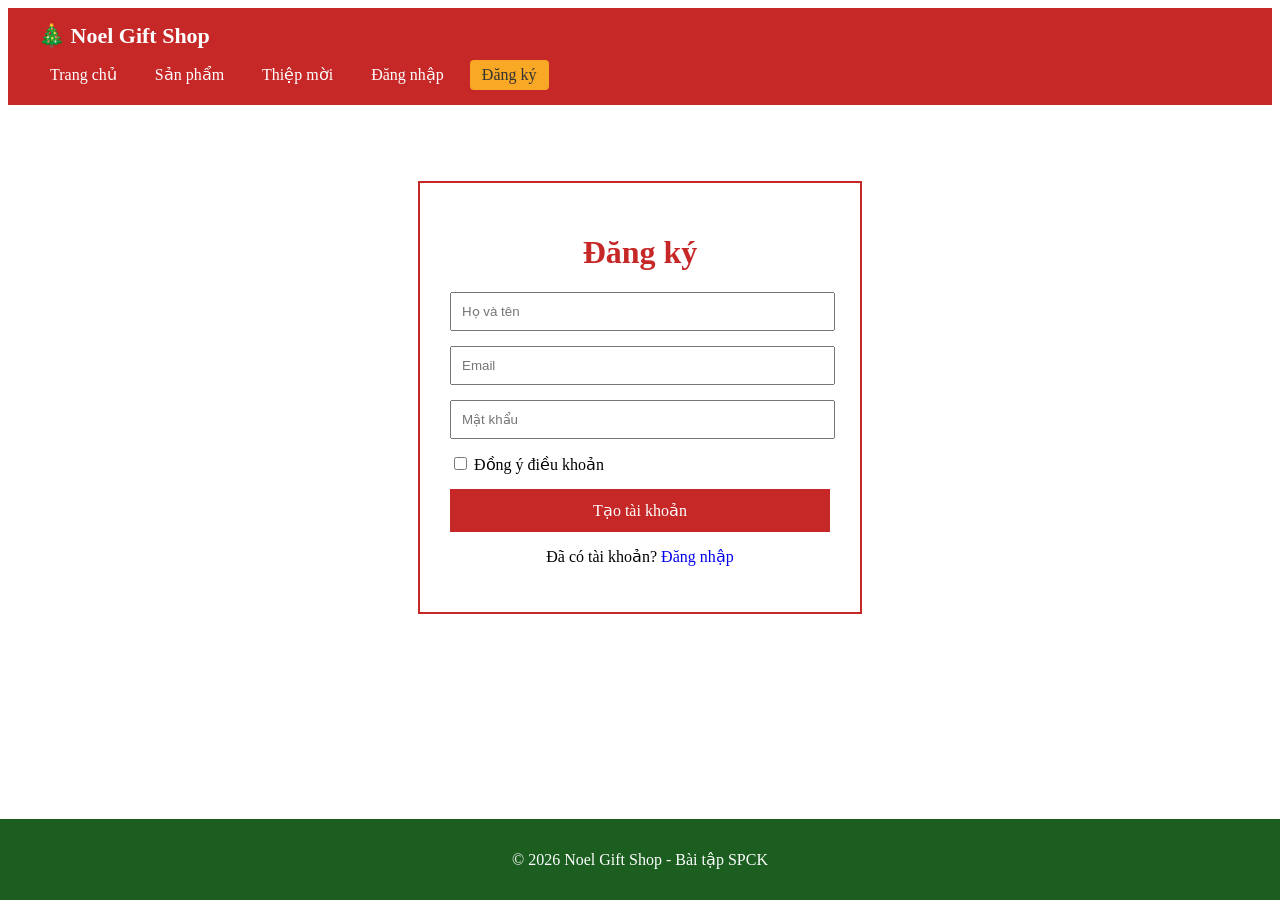
<file: dang-ky.html>
<!DOCTYPE html>
<html lang="vi">
<head>
  <meta charset="UTF-8">
  <meta name="viewport" content="width=device-width, initial-scale=1.0">
  <title>Đăng ký - Noel Gift Shop</title>
  <link rel="stylesheet" href="style.css">
</head>
<body>

  <div class="taskbar">
    <a class="logo" href="index.html">🎄 Noel Gift Shop</a>
    <div class="menu">
      <a href="index.html">Trang chủ</a>
      <a href="san-pham.html">Sản phẩm</a>
      <a href="thiep-moi.html">Thiệp mời</a>
      <a href="dang-nhap.html">Đăng nhập</a>
      <a href="dang-ky.html" class="active">Đăng ký</a>
    </div>
  </div>

  <div class="form-page">
    <div class="form-box">
      <h1>Đăng ký</h1>
      <div class="khung-nhap">
        <input class="o-nhap" type="text" placeholder="Họ và tên">
        <input class="o-nhap" type="email" placeholder="Email">
        <input class="o-nhap" type="password" placeholder="Mật khẩu">
        <div class="hang-checkbox">
          <input type="checkbox"> Đồng ý điều khoản
        </div>

        <a class="nut" href="dang-nhap.html">Tạo tài khoản</a>
      </div>
      <p class="chuyen-trang">Đã có tài khoản? <a href="dang-nhap.html">Đăng nhập</a></p>
    </div>
  </div>

  <div class="footer">
    <p>© 2026 Noel Gift Shop - Bài tập SPCK</p>
  </div>

</body>
</html>
</file>
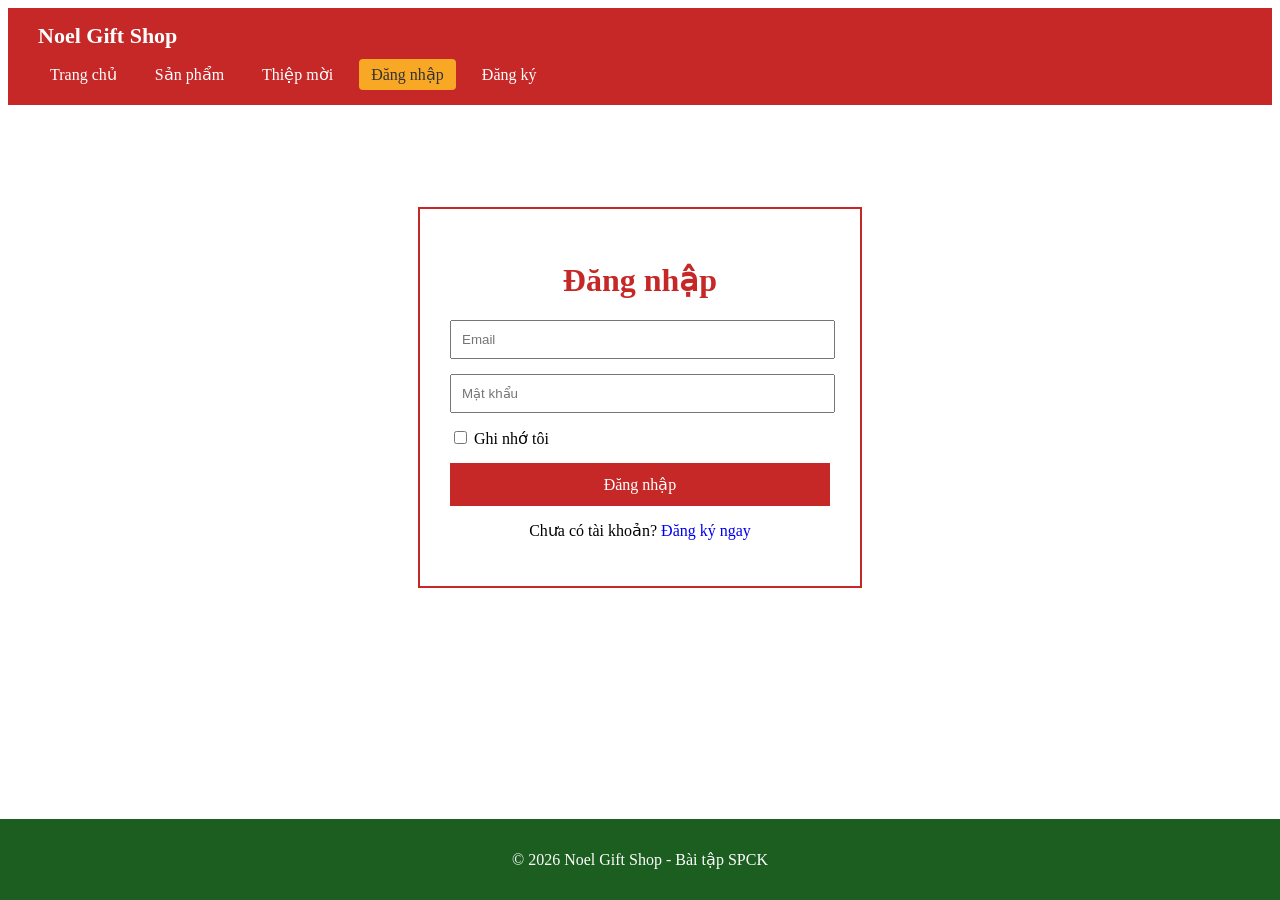
<file: dang-nhap.html>
<!DOCTYPE html>
<html lang="vi">
<head>
  <meta charset="UTF-8">
  <meta name="viewport" content="width=device-width, initial-scale=1.0">
  <title>Đăng nhập - Noel Gift Shop</title>
  <link rel="stylesheet" href="style.css">
</head>
<body>

  <div class="taskbar">
    <a class="logo" href="index.html"> Noel Gift Shop</a>
    <div class="menu">
      <a href="index.html">Trang chủ</a>
      <a href="san-pham.html">Sản phẩm</a>
      <a href="thiep-moi.html">Thiệp mời</a>
      <a href="dang-nhap.html" class="active">Đăng nhập</a>
      <a href="dang-ky.html">Đăng ký</a>
    </div>
  </div>

  <div class="form-page">
    <div class="form-box">
      <h1>Đăng nhập</h1>
      <div class="khung-nhap">
        <input class="o-nhap" type="email" placeholder="Email">
        <input class="o-nhap" type="password" placeholder="Mật khẩu">
        <div class="hang-checkbox">
          <input type="checkbox"> Ghi nhớ tôi
        </div>

        <a class="nut" href="index.html">Đăng nhập</a>
      </div>
      <p class="chuyen-trang">Chưa có tài khoản? <a href="dang-ky.html">Đăng ký ngay</a></p>
    </div>
  </div>

  <div class="footer">
    <p>© 2026 Noel Gift Shop - Bài tập SPCK</p>
  </div>

</body>
</html>
</file>
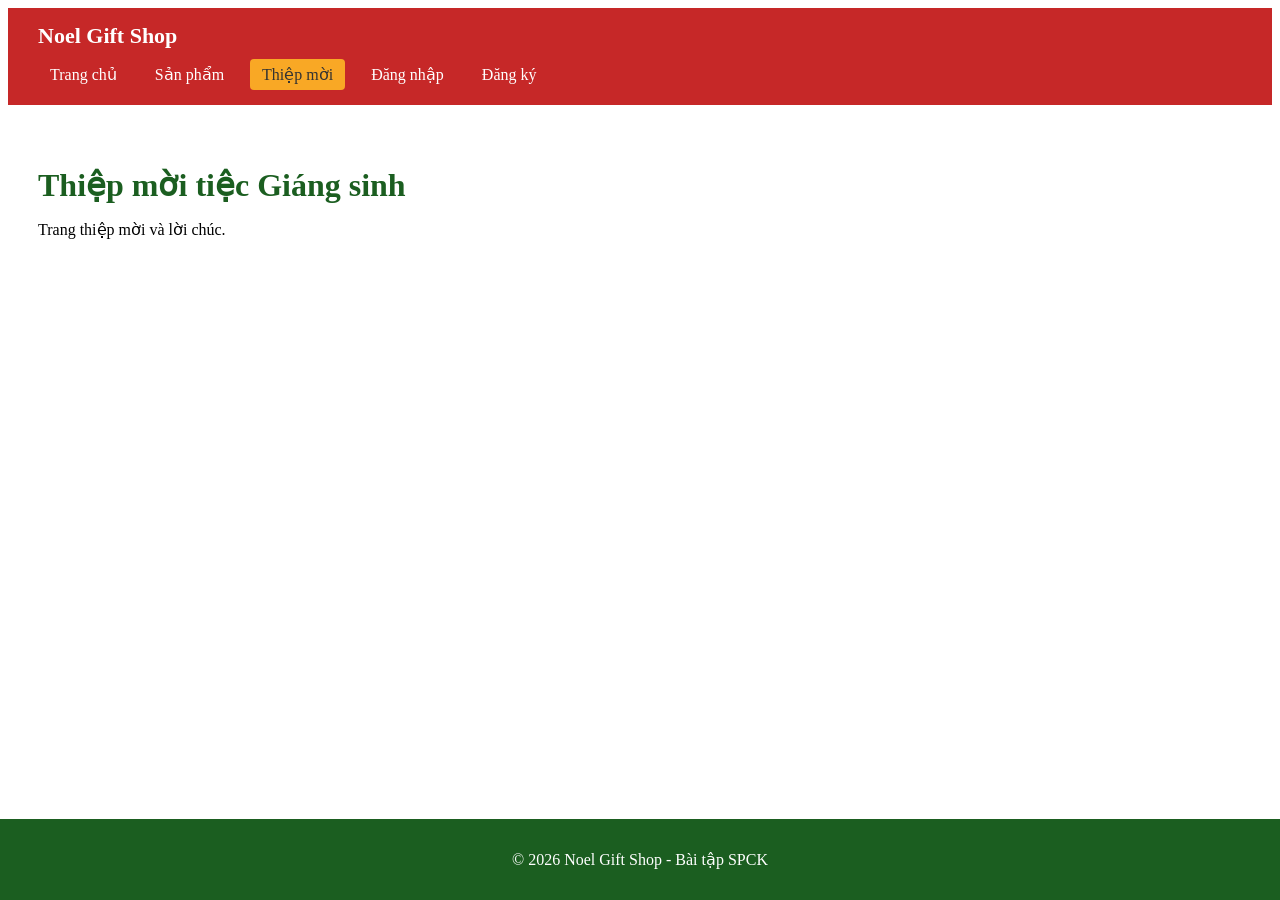
<file: thiep-moi.html>
<!DOCTYPE html>
<html lang="vi">
<head>
  <meta charset="UTF-8">
  <meta name="viewport" content="width=device-width, initial-scale=1.0">
  <title>Thiệp mời - Noel Gift Shop</title>
  <link rel="stylesheet" href="style.css">
</head>
<body>

  <div class="taskbar">
    <a class="logo" href="index.html"> Noel Gift Shop</a>
    <div class="menu">
      <a href="index.html">Trang chủ</a>
      <a href="san-pham.html">Sản phẩm</a>
      <a href="thiep-moi.html" class="active">Thiệp mời</a>
      <a href="dang-nhap.html">Đăng nhập</a>
      <a href="dang-ky.html">Đăng ký</a>
    </div>
  </div>

  <div class="container">
    <h1>Thiệp mời tiệc Giáng sinh</h1>
    <p>Trang thiệp mời và lời chúc.</p>
  </div>

  <div class="footer">
    <p>© 2026 Noel Gift Shop - Bài tập SPCK</p>
  </div>

</body>
</html>
</file>
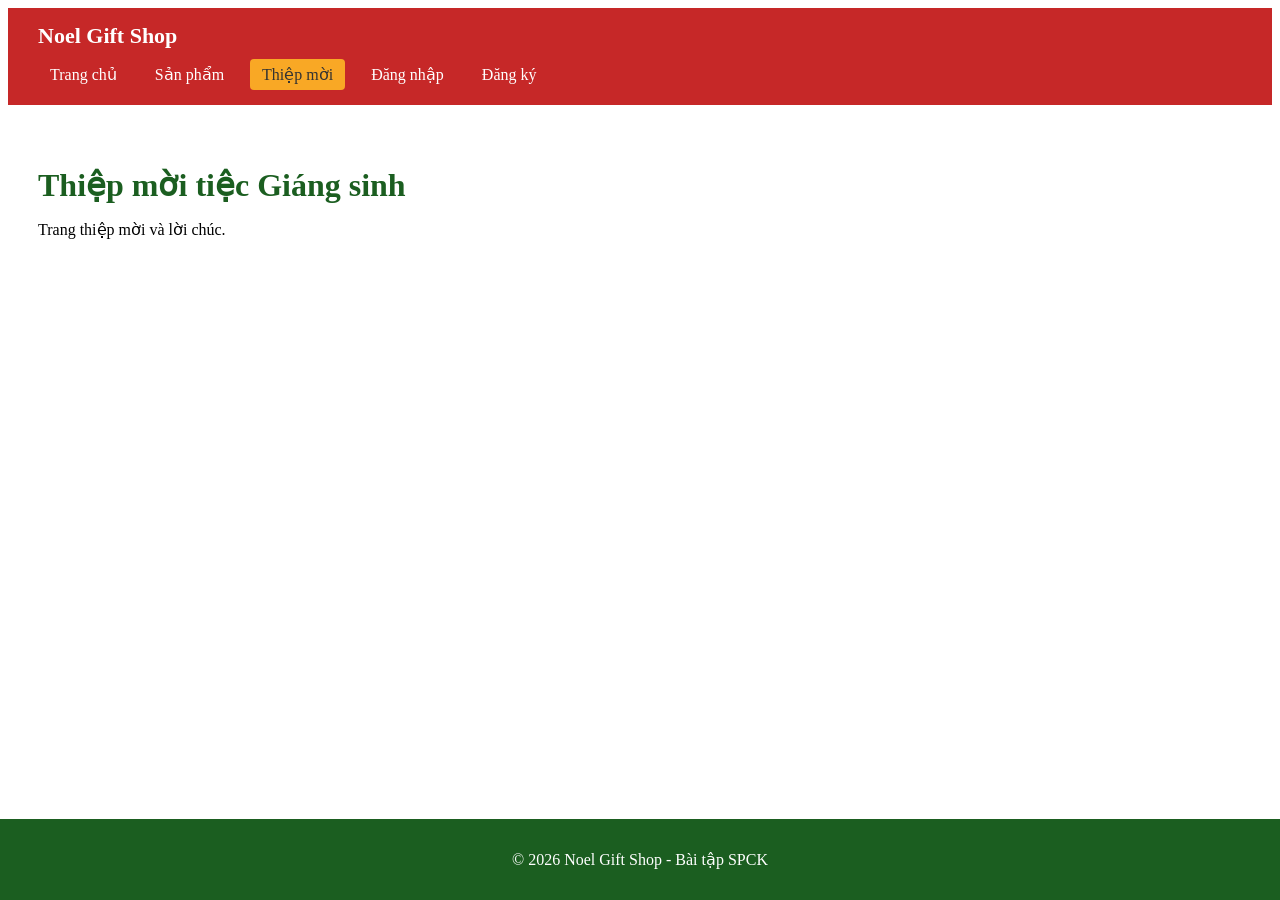
<file: invite/invite.html>
<!DOCTYPE html>
<html lang="vi">
<head>
  <meta charset="UTF-8">
  <meta name="viewport" content="width=device-width, initial-scale=1.0">
  <title>Thiệp mời - Noel Gift Shop</title>
  <link rel="stylesheet" href="invite.css">
</head>
<body>

  <div class="taskbar">
    <a class="logo" href="../index.html"> Noel Gift Shop</a>
    <div class="menu">
      <a href="../index.html">Trang chủ</a>
      <a href="../dever/dever.html" >Sản phẩm</a>
      <a href="./invite/invite.html" class="active">Thiệp mời</a>
      <a href="../Login/login.html">Đăng nhập</a>
      <a href="../Register/register.html">Đăng ký</a>
    </div>
  </div>

  <div class="container">
    <h1>Thiệp mời tiệc Giáng sinh</h1>
    <p>Trang thiệp mời và lời chúc.</p>
  </div>

  <div class="footer">
    <p>© 2026 Noel Gift Shop - Bài tập SPCK</p>
  </div>

</body>
</html>
</file>
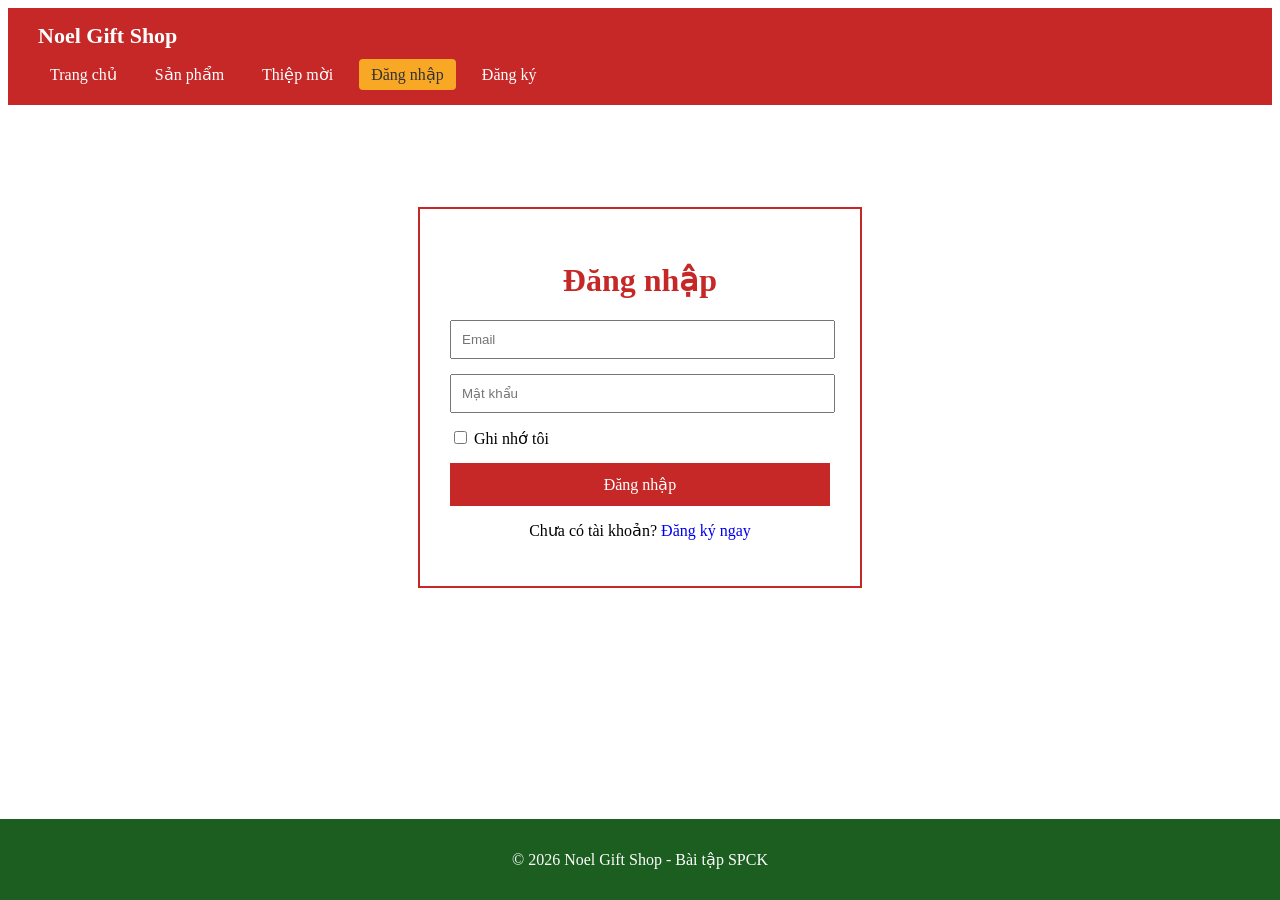
<file: Login/login.html>
<!DOCTYPE html>
<html lang="vi">
<head>
  <meta charset="UTF-8">
  <meta name="viewport" content="width=device-width, initial-scale=1.0">
  <title>Đăng nhập - Noel Gift Shop</title>
  <link rel="stylesheet" href="login.css">
</head>
<body>

  <div class="taskbar">
    <a class="logo" href="../index.html"> Noel Gift Shop</a>
    <div class="menu">
      <a href="../index.html">Trang chủ</a>
      <a href="../dever/dever.html" >Sản phẩm</a>
      <a href="../invite/invite.html">Thiệp mời</a>
      <a href="./Login/login.html" class="active">Đăng nhập</a>
      <a href="../Register/register.html">Đăng ký</a>
    </div>
  </div>

  <div class="form-page">
    <div class="form-box">
      <h1>Đăng nhập</h1>
      <div class="khung-nhap">
        <input class="o-nhap" type="email" placeholder="Email">
        <input class="o-nhap" type="password" placeholder="Mật khẩu">
        <div class="hang-checkbox">
          <input type="checkbox"> Ghi nhớ tôi
        </div>

        <a class="nut" href="../index.html">Đăng nhập</a>
      </div>
      <p class="chuyen-trang">Chưa có tài khoản? <a href="../Register/register.html">Đăng ký ngay</a></p>
    </div>
  </div>

  <div class="footer">
    <p>© 2026 Noel Gift Shop - Bài tập SPCK</p>
  </div>

</body>
</html>
</file>
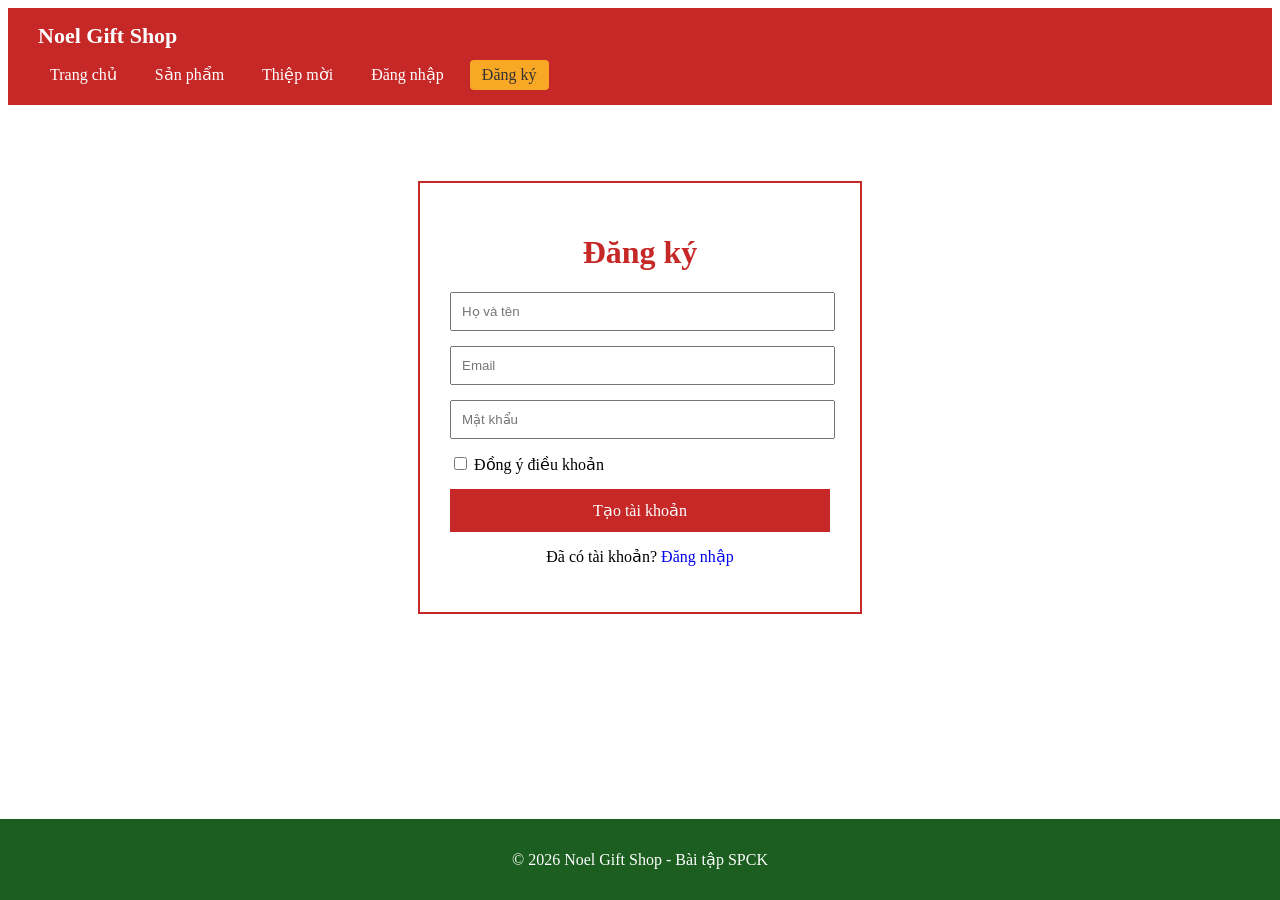
<file: Register/register.html>
<!DOCTYPE html>
<html lang="vi">
<head>
  <meta charset="UTF-8">
  <meta name="viewport" content="width=device-width, initial-scale=1.0">
  <title>Đăng ký - Noel Gift Shop</title>
  <link rel="stylesheet" href="resgister.css">
</head>
<body>

  <div class="taskbar">
    <a class="logo" href="../index.html"> Noel Gift Shop</a>
    <div class="menu">
      <a href="../index.html">Trang chủ</a>
      <a href="../dever/dever.html" >Sản phẩm</a>
      <a href="../invite/invite.html">Thiệp mời</a>
      <a href="../Login/login.html">Đăng nhập</a>
      <a href="./Register/register.html"class="active">Đăng ký</a>
    </div>
  </div>

  <div class="form-page">
    <div class="form-box">
      <h1>Đăng ký</h1>
      <div class="khung-nhap">
        <input class="o-nhap" type="text" placeholder="Họ và tên">
        <input class="o-nhap" type="email" placeholder="Email">
        <input class="o-nhap" type="password" placeholder="Mật khẩu">
        <div class="hang-checkbox">
          <input type="checkbox"> Đồng ý điều khoản
        </div>

        <a class="nut" href="../register.html">Tạo tài khoản</a>
      </div>
      <p class="chuyen-trang">Đã có tài khoản? <a href="../Login/login.html">Đăng nhập</a></p>
    </div>
  </div>

  <div class="footer">
    <p>© 2026 Noel Gift Shop - Bài tập SPCK</p>
  </div>

</body>
</html>
</file>
<file: style.css>
a {
  text-decoration: none;
}

.taskbar {
  background-color: #c62828;
  padding: 15px 30px;
}

.logo {
  display: block;
  color: white;
  font-size: 22px;
  font-weight: bold;
  margin-bottom: 10px;
}

.menu a {
  display: inline-block;
  color: white; 
  padding: 6px 12px;
  margin-right: 10px;
}

.menu a.active {
  background-color: #f9a825;
  color: #333333;
  border-radius: 4px;
}

.container {
  padding: 40px 30px 90px 30px;
}

.container h1 {
  color: #1b5e20;
  margin-bottom: 15px;
}

.footer {
  position: fixed;
  bottom: 0;
  left: 0;
  width: 100%;
  box-sizing: border-box;
  background-color: #1b5e20;
  color: white;
  text-align: center;
  padding: 15px;
}

.form-page {
  display: flex;
  justify-content: center;
  align-items: center;
  min-height: 65vh;
  padding-bottom: 90px;
}

.form-box {
  width: 380px;
  background-color: white;
  border: 2px solid #c62828;
  padding: 30px;
}

.form-box h1 {
  text-align: center;
  color: #c62828;
}

.o-nhap {
  display: block;
  width: 95%;
  padding: 10px;
  margin: 5px 0 15px 0;
}

.hang-checkbox {
  margin-bottom: 15px;
}

.nut {
  display: block;
  padding: 12px;
  background-color: #c62828;
  color: white;
  text-align: center;
}

.nut:hover {
  background-color: #1b5e20;
}

.chuyen-trang {
  text-align: center;
  margin-top: 15px;
}
</file>
<file: invite/invite.css>
a {
  text-decoration: none;
}

.taskbar {
  background-color: #c62828;
  padding: 15px 30px;
}

.logo {
  display: block;
  color: white;
  font-size: 22px;
  font-weight: bold;
  margin-bottom: 10px;
}

.menu a {
  display: inline-block;
  color: white;
  padding: 6px 12px;
  margin-right: 10px;
}

.menu a.active {
  background-color: #f9a825;
  color: #333333;
  border-radius: 4px;
}

.container {
  padding: 40px 30px 90px 30px;
}

.container h1 {
  color: #1b5e20;
  margin-bottom: 15px;
}

.footer {
  position: fixed;
  bottom: 0;
  left: 0;
  width: 100%;
  box-sizing: border-box;
  background-color: #1b5e20;
  color: white;
  text-align: center;
  padding: 15px;
}

.form-page {
  display: flex;
  justify-content: center;
  align-items: center;
  min-height: 65vh;
  padding-bottom: 90px;
}

.form-box {
  width: 380px;
  background-color: white;
  border: 2px solid #c62828;
  padding: 30px;
}

.form-box h1 {
  text-align: center;
  color: #c62828;
}

.o-nhap {
  display: block;
  width: 95%;
  padding: 10px;
  margin: 5px 0 15px 0;
}

.hang-checkbox {
  margin-bottom: 15px;
}

.nut {
  display: block;
  padding: 12px;
  background-color: #c62828;
  color: white;
  text-align: center;
}

.nut:hover {
  background-color: #1b5e20;
}

.chuyen-trang {
  text-align: center;
  margin-top: 15px;
}
</file>
<file: Login/login.css>
a {
  text-decoration: none;
}

.taskbar {
  background-color: #c62828;
  padding: 15px 30px;
}

.logo {
  display: block;
  color: white;
  font-size: 22px;
  font-weight: bold;
  margin-bottom: 10px;
}

.menu a {
  display: inline-block;
  color: white;
  padding: 6px 12px;
  margin-right: 10px;
}

.menu a.active {
  background-color: #f9a825;
  color: #333333;
  border-radius: 4px;
}

.container {
  padding: 40px 30px 90px 30px;
}

.container h1 {
  color: #1b5e20;
  margin-bottom: 15px;
}

.footer {
  position: fixed;
  bottom: 0;
  left: 0;
  width: 100%;
  box-sizing: border-box;
  background-color: #1b5e20;
  color: white;
  text-align: center;
  padding: 15px;
}

.form-page {
  display: flex;
  justify-content: center;
  align-items: center;
  min-height: 65vh;
  padding-bottom: 90px;
}

.form-box {
  width: 380px;
  background-color: white;
  border: 2px solid #c62828;
  padding: 30px;
}

.form-box h1 {
  text-align: center;
  color: #c62828;
}

.o-nhap {
  display: block;
  width: 95%;
  padding: 10px;
  margin: 5px 0 15px 0;
}

.hang-checkbox {
  margin-bottom: 15px;
}

.nut {
  display: block;
  padding: 12px;
  background-color: #c62828;
  color: white;
  text-align: center;
}

.nut:hover {
  background-color: #1b5e20;
}

.chuyen-trang {
  text-align: center;
  margin-top: 15px;
}
</file>
<file: Register/resgister.css>
a {
  text-decoration: none;
}

.taskbar {
  background-color: #c62828;
  padding: 15px 30px;
}

.logo {
  display: block;
  color: white;
  font-size: 22px;
  font-weight: bold;
  margin-bottom: 10px;
}

.menu a {
  display: inline-block;
  color: white;
  padding: 6px 12px;
  margin-right: 10px;
}

.menu a.active {
  background-color: #f9a825;
  color: #333333;
  border-radius: 4px;
}

.container {
  padding: 40px 30px 90px 30px;
}

.container h1 {
  color: #1b5e20;
  margin-bottom: 15px;
}

.footer {
  position: fixed;
  bottom: 0;
  left: 0;
  width: 100%;
  box-sizing: border-box;
  background-color: #1b5e20;
  color: white;
  text-align: center;
  padding: 15px;
}

.form-page {
  display: flex;
  justify-content: center;
  align-items: center;
  min-height: 65vh;
  padding-bottom: 90px;
}

.form-box {
  width: 380px;
  background-color: white;
  border: 2px solid #c62828;
  padding: 30px;
}

.form-box h1 {
  text-align: center;
  color: #c62828;
}

.o-nhap {
  display: block;
  width: 95%;
  padding: 10px;
  margin: 5px 0 15px 0;
}

.hang-checkbox {
  margin-bottom: 15px;
}

.nut {
  display: block;
  padding: 12px;
  background-color: #c62828;
  color: white;
  text-align: center;
}

.nut:hover {
  background-color: #1b5e20;
}

.chuyen-trang {
  text-align: center;
  margin-top: 15px;
}
</file>
